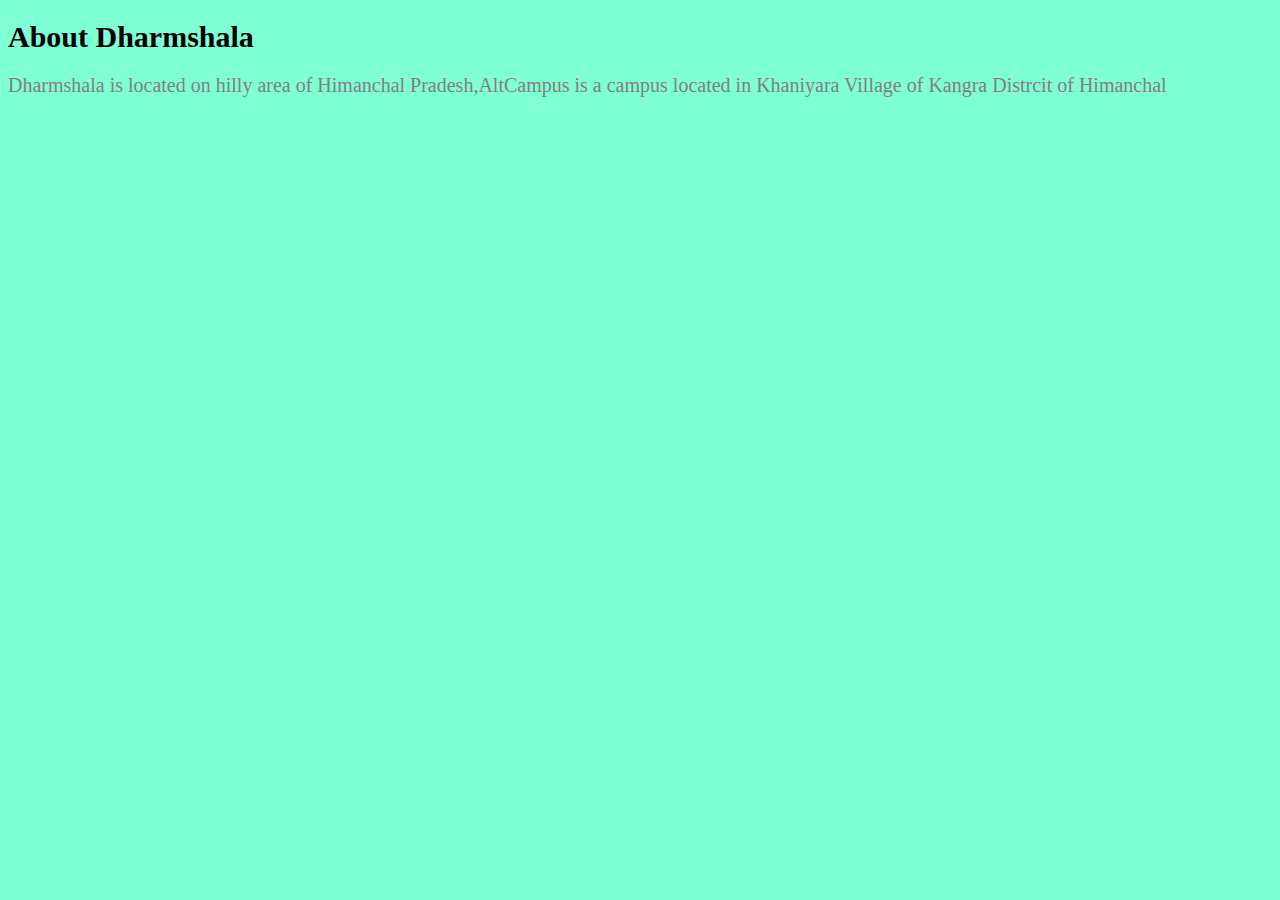
<file: block-BHaaaf/index.html>
<!DOCTYPE html>
<html>
  <head>
    <meta charset="UTF-8">
    <title> Hello World</title>
    <link rel="stylesheet", href="style.css">

  </head>
  <body>
    <h1 class="heading"> About Dharmshala</h1>
    <p id="pragraph"> Dharmshala is located on hilly area of Himanchal Pradesh,AltCampus is a campus located in Khaniyara Village of Kangra Distrcit of Himanchal</p>
  </body>
</html>
</file>
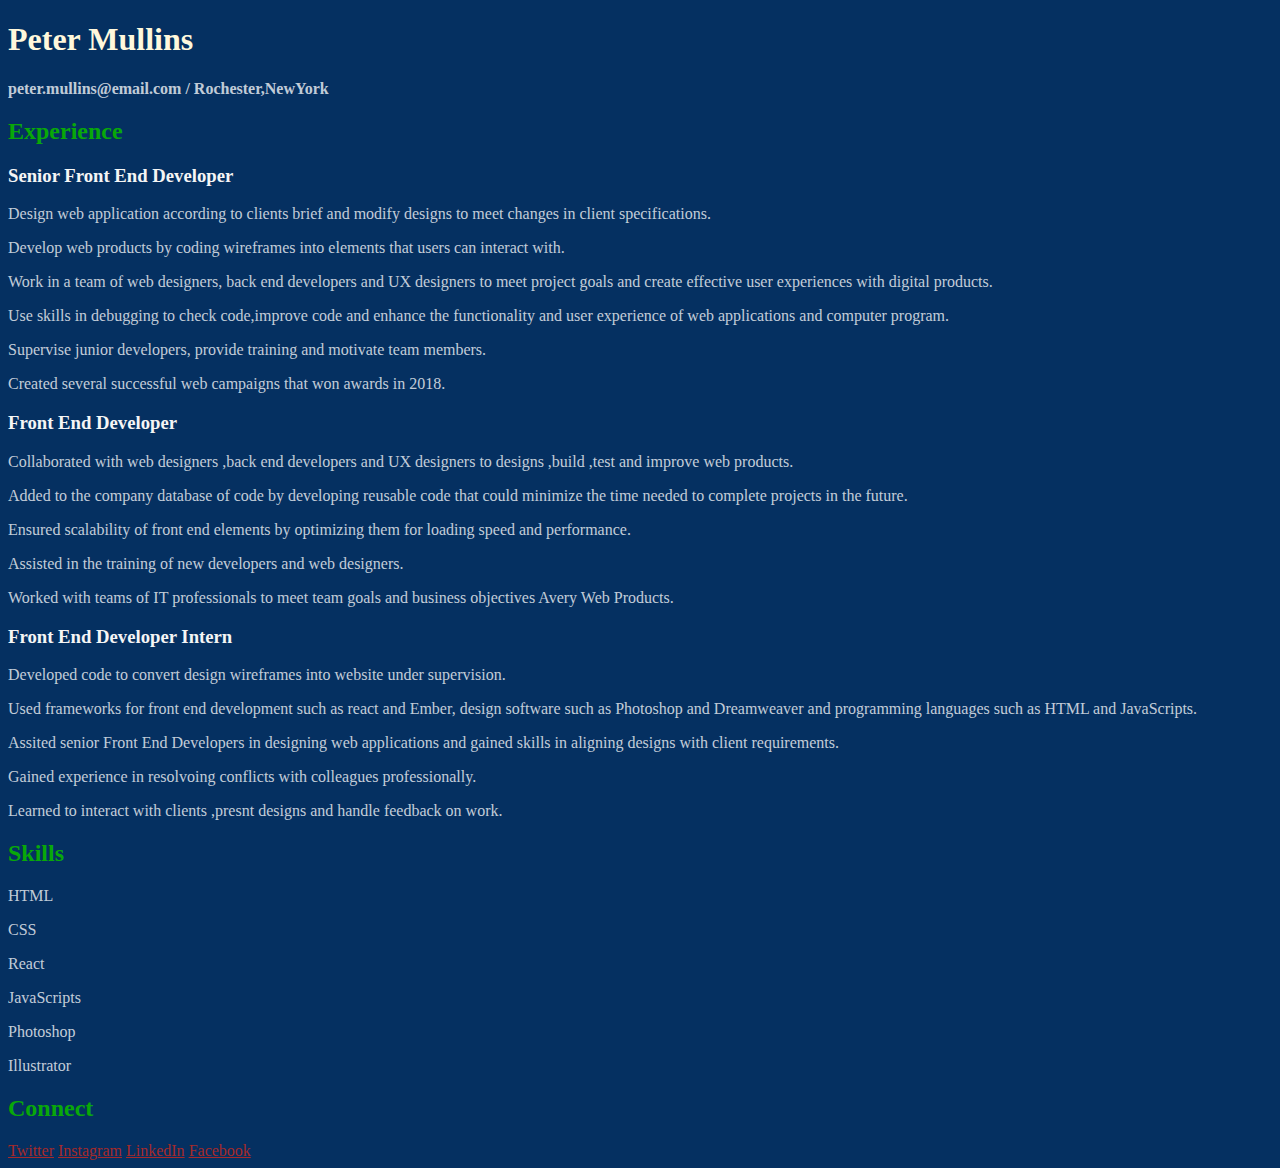
<file: block-BHaaag/index.html>
<!DOCTYPE html>
<html lang="eng">
<head>
  <meta charset="UTF-8">
  <title> Web Resume </title>
  <link rel="stylesheet", href="style.css">
  
</head>
<body>
<h1 class="heading"> Peter Mullins </h1>
<p><strong> peter.mullins@email.com / Rochester,NewYork </strong></p>

<h2> Experience </h2>
<h3 class="heading_role"> Senior Front End Developer </h3>
<p > Design web application according to clients brief and modify designs to meet changes in client specifications. </p>
<p> Develop web products by coding wireframes into elements that users can interact with.</p>
<p> Work in a team of web designers, back end developers and UX designers to meet project goals and create effective user experiences with digital
  products.
</p>
<p> Use skills in debugging to check code,improve code and enhance the functionality and user experience of web applications and computer 
  program.
</p>
<p> Supervise junior developers, provide training and motivate team members.</p>
<p> Created several successful web campaigns that won awards in 2018.</p>
<h3 class="heading_role"> Front End Developer </h3>
<p> Collaborated with web designers ,back end developers and UX designers to designs ,build ,test and improve web products.</p>
<p> Added to the company database of code by developing reusable code that could minimize the time needed to complete projects in the future. </p>
<p> Ensured scalability of front end elements by optimizing them for loading speed and performance.</p>
<p> Assisted in the training of new developers and web designers.  </p>
<p> Worked with teams of IT professionals to meet team goals and business objectives Avery Web Products.</p>
<h3 class="heading_role"> Front End Developer Intern </h3>
<p> Developed code to convert design wireframes into website under supervision.</p>
<p> Used frameworks for front end development such as react and Ember, design software such as Photoshop and Dreamweaver and programming 
  languages such as HTML and JavaScripts.
</p>
<p> Assited senior Front End Developers in designing web applications and gained skills in aligning designs with client requirements. </p>
<p> Gained experience in resolvoing conflicts with colleagues professionally.</p>
<p> Learned to interact with clients ,presnt designs and handle feedback on work. </p>

<h2>Skills</h2>
<p> HTML</p>
<P> CSS</P>
<P> React</P>
<p> JavaScripts</p>
<p> Photoshop</p>
<p> Illustrator</p>

<h2> Connect </h2>

<a href="#">Twitter</a>

<a href="#">Instagram</a>

<a href="#">LinkedIn</a>

<a href="#">Facebook</a>



</body>


</html>
</file>
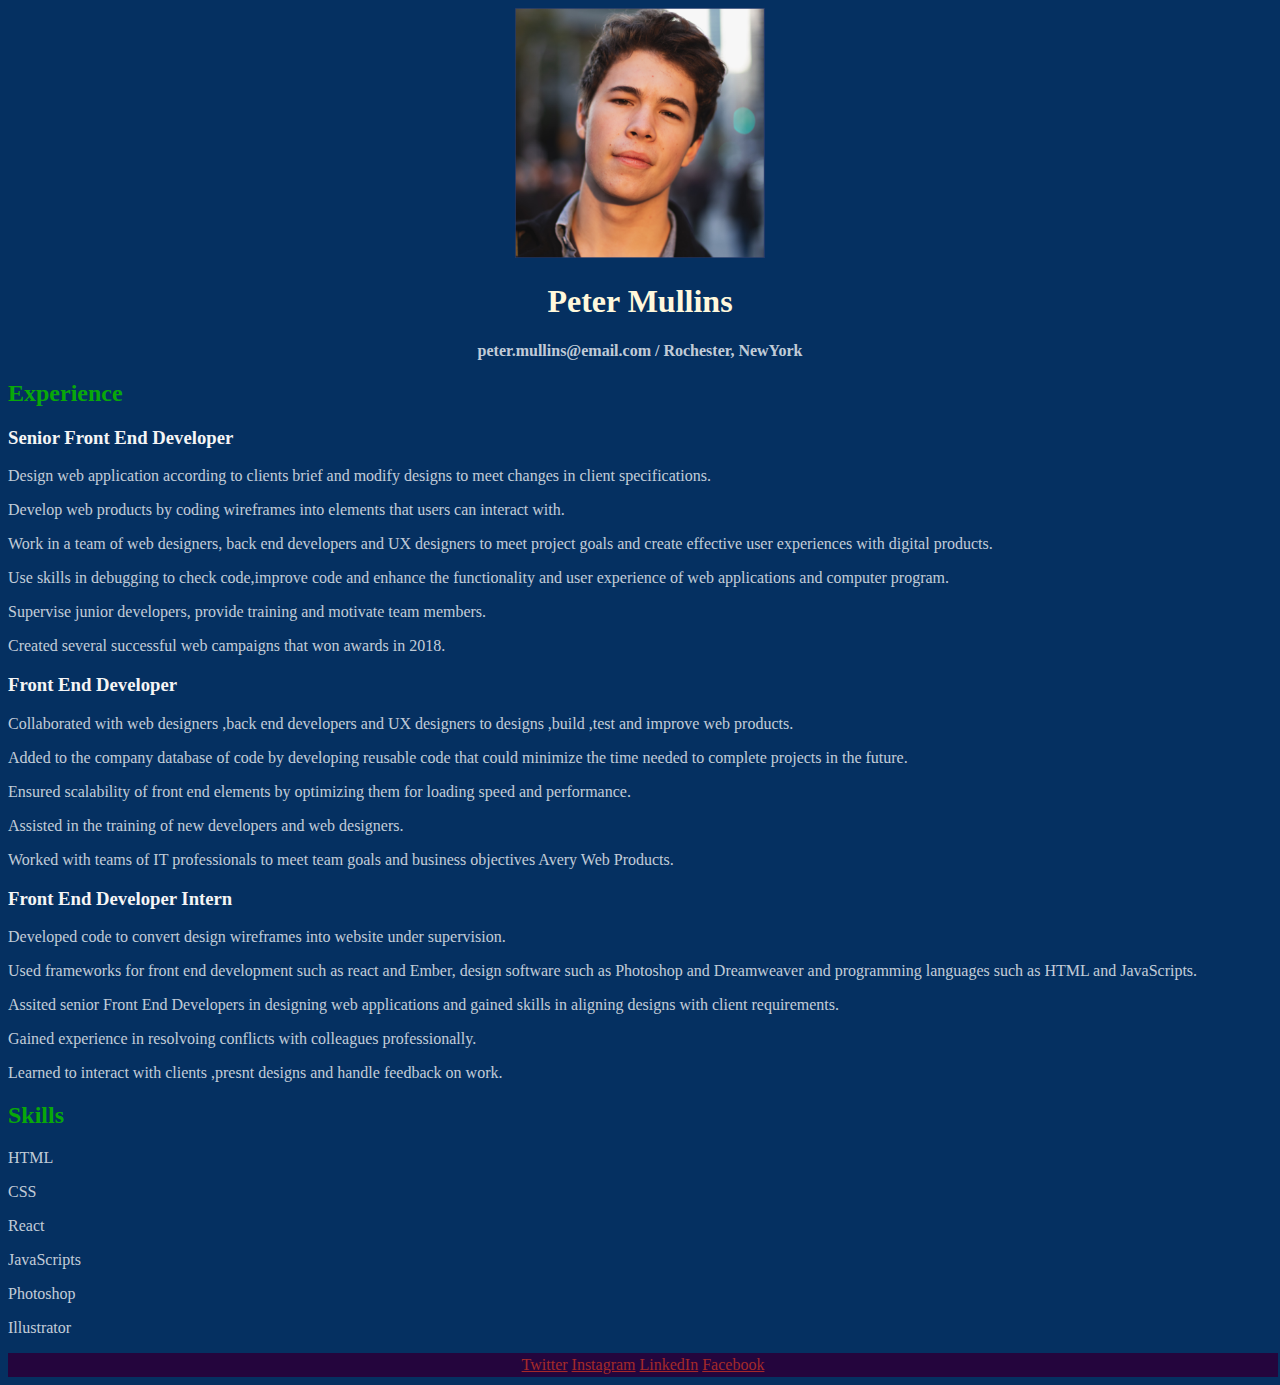
<file: block-BHaaai/index.html>
<!DOCTYPE html>
<html lang="eng">
<head>
  <meta charset="UTF-8">
  <title> Web Resume </title>
  <link rel="stylesheet", href="style.css">
  
</head>
<body>
  <section>
    <img src="Asvindra.jpg" alt="asvindra" width="250" height="250">

    <h1 class="heading"> Peter Mullins </h1>
    <p><strong> peter.mullins@email.com / Rochester, NewYork </strong></p>
  </section>


<h2> Experience </h2>
<h3 class="heading_role"> Senior Front End Developer </h3>
<p > Design web application according to clients brief and modify designs to meet changes in client specifications. </p>
<p> Develop web products by coding wireframes into elements that users can interact with.</p>
<p> Work in a team of web designers, back end developers and UX designers to meet project goals and create effective user experiences with digital
  products.
</p>
<p> Use skills in debugging to check code,improve code and enhance the functionality and user experience of web applications and computer 
  program.
</p>
<p> Supervise junior developers, provide training and motivate team members.</p>
<p> Created several successful web campaigns that won awards in 2018.</p>
<h3 class="heading_role"> Front End Developer </h3>
<p> Collaborated with web designers ,back end developers and UX designers to designs ,build ,test and improve web products.</p>
<p> Added to the company database of code by developing reusable code that could minimize the time needed to complete projects in the future. </p>
<p> Ensured scalability of front end elements by optimizing them for loading speed and performance.</p>
<p> Assisted in the training of new developers and web designers.  </p>
<p> Worked with teams of IT professionals to meet team goals and business objectives Avery Web Products.</p>
<h3 class="heading_role"> Front End Developer Intern </h3>
<p> Developed code to convert design wireframes into website under supervision.</p>
<p> Used frameworks for front end development such as react and Ember, design software such as Photoshop and Dreamweaver and programming 
  languages such as HTML and JavaScripts.
</p>
<p> Assited senior Front End Developers in designing web applications and gained skills in aligning designs with client requirements. </p>
<p> Gained experience in resolvoing conflicts with colleagues professionally.</p>
<p> Learned to interact with clients ,presnt designs and handle feedback on work. </p>

<h2>Skills</h2>
<p> HTML</p>
<P> CSS</P>
<P> React</P>
<p> JavaScripts</p>
<p> Photoshop</p>
<p> Illustrator</p>

<div>
  
    <a href="#">Twitter</a>

    <a href="#"> Instagram</a>
    
    <a href="#">LinkedIn</a>
    
    <a href="#">Facebook</a>
      
  

</div>




</body>


</html>
</file>
<file: block-BHaaaf/style.css>
body{
    background-color: aquamarine;
    font-size: 40px;
}
.heading{
    color:black;
    font-size: 30px;
}

#pragraph{
    color: gray;
    font-size: 20px;
}
</file>
<file: block-BHaaag/style.css>
body{
    background-color:rgb(5, 48, 97);
    
}
.heading{
    color: cornsilk;
}
p{
    color: rgba(255, 255, 255, 0.767);
}
h2{
    color: rgb(9, 168, 9);
}
.heading_role{
    color:whitesmoke;
}
.contact{
    color: rgb(153, 21, 38);
    word-spacing: 20px;
   
}
span{
    text-decoration: underline;
}

a{
    color: brown;
    word-spacing: 30px;
}
</file>
<file: block-BHaaai/style.css>
body{
    background-color:rgb(5, 48, 97);
    
}
.heading{
    color: cornsilk;
}
p{
    color: rgba(255, 255, 255, 0.767);
}
h2{
    color: rgb(9, 168, 9);
}
.heading_role{
    color:whitesmoke;
}
.contact{
    color: rgb(153, 21, 38);
    word-spacing: 20px;
   
}
span{
    text-decoration: underline;
}

a{
    color: brown;
    word-spacing: 30px;
}

section{
    text-align: center;
}
div {
    text-align: center;
    width: 100%;
  
    border-style: solid;
    border-color: rgb(36, 5, 61);
    background-color: rgb(36, 5, 61);

    
}
</file>
